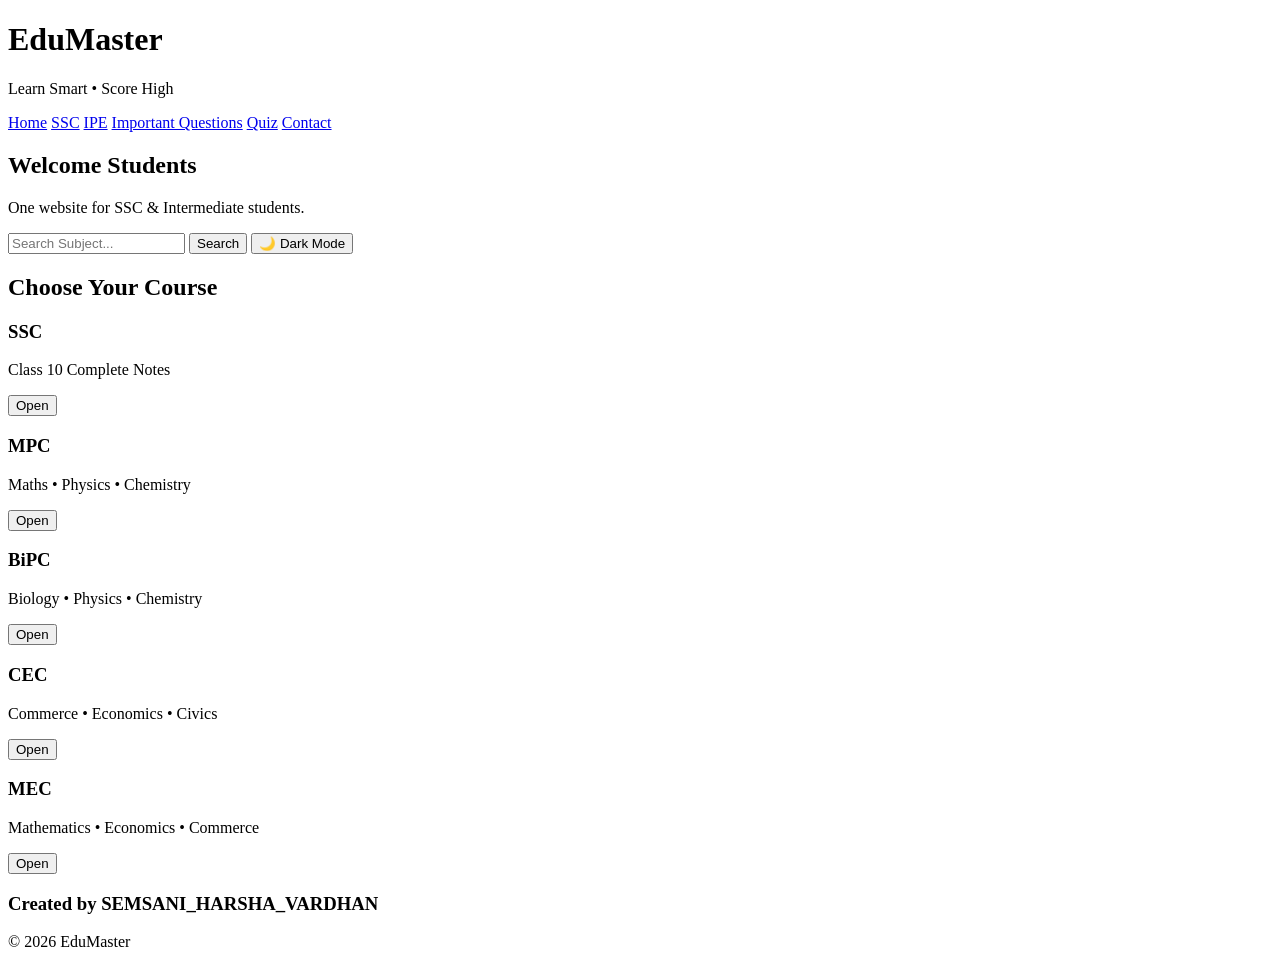
<file: index.html>
<!DOCTYPE html>
<html lang="en">
<head>
<meta charset="UTF-8">
<meta name="viewport" content="width=device-width, initial-scale=1.0">
<title>EduMaster - Learn Smart</title>
<link rel="stylesheet" href="https://semsaniharshaportfolio.in/style.css">
</head>
<body>

<header>
    <h1>EduMaster</h1>
    <p>Learn Smart • Score High</p>

    <nav>
        <a href="https://semsaniharshaportfolio.in/">Home</a>
        <a href="https://semsaniharshaportfolio.in/ssc.html">SSC</a>
        <a href="https://semsaniharshaportfolio.in/ipe.html">IPE</a>
        <a href="https://semsaniharshaportfolio.in/questions.html">Important Questions</a>
        <a href="https://semsaniharshaportfolio.in/quiz.html">Quiz</a>
        <a href="https://semsaniharshaportfolio.in/contact.html">Contact</a>
    </nav>
</header>

<section class="hero">
    <h2>Welcome Students</h2>
    <p>One website for SSC & Intermediate students.</p>

    <input type="text" id="search" placeholder="Search Subject...">
    <button onclick="searchSubject()">Search</button>

    <button onclick="toggleDark()">🌙 Dark Mode</button>
</section>

<h2 class="title">Choose Your Course</h2>

<div class="cards">

<div class="card">
<h3>SSC</h3>
<p>Class 10 Complete Notes</p>
<button onclick="window.location.href='https://semsaniharshaportfolio.in/ssc.html'">Open</button>
</div>

<div class="card">
<h3>MPC</h3>
<p>Maths • Physics • Chemistry</p>
<button onclick="window.location.href='https://semsaniharshaportfolio.in/mpc.html'">Open</button>
</div>

<div class="card">
<h3>BiPC</h3>
<p>Biology • Physics • Chemistry</p>
<button onclick="window.location.href='https://semsaniharshaportfolio.in/bipc.html'">Open</button>
</div>

<div class="card">
<h3>CEC</h3>
<p>Commerce • Economics • Civics</p>
<button onclick="window.location.href='https://semsaniharshaportfolio.in/cec.html'">Open</button>
</div>

<div class="card">
<h3>MEC</h3>
<p>Mathematics • Economics • Commerce</p>
<button onclick="window.location.href='https://semsaniharshaportfolio.in/mec.html'">Open</button>
</div>

</div>

<footer>
<h3>Created by SEMSANI_HARSHA_VARDHAN</h3>
<p>© 2026 EduMaster</p>
</footer>

<script src="https://semsaniharshaportfolio.in/script.js"></script>

</body>
</html>
</file>
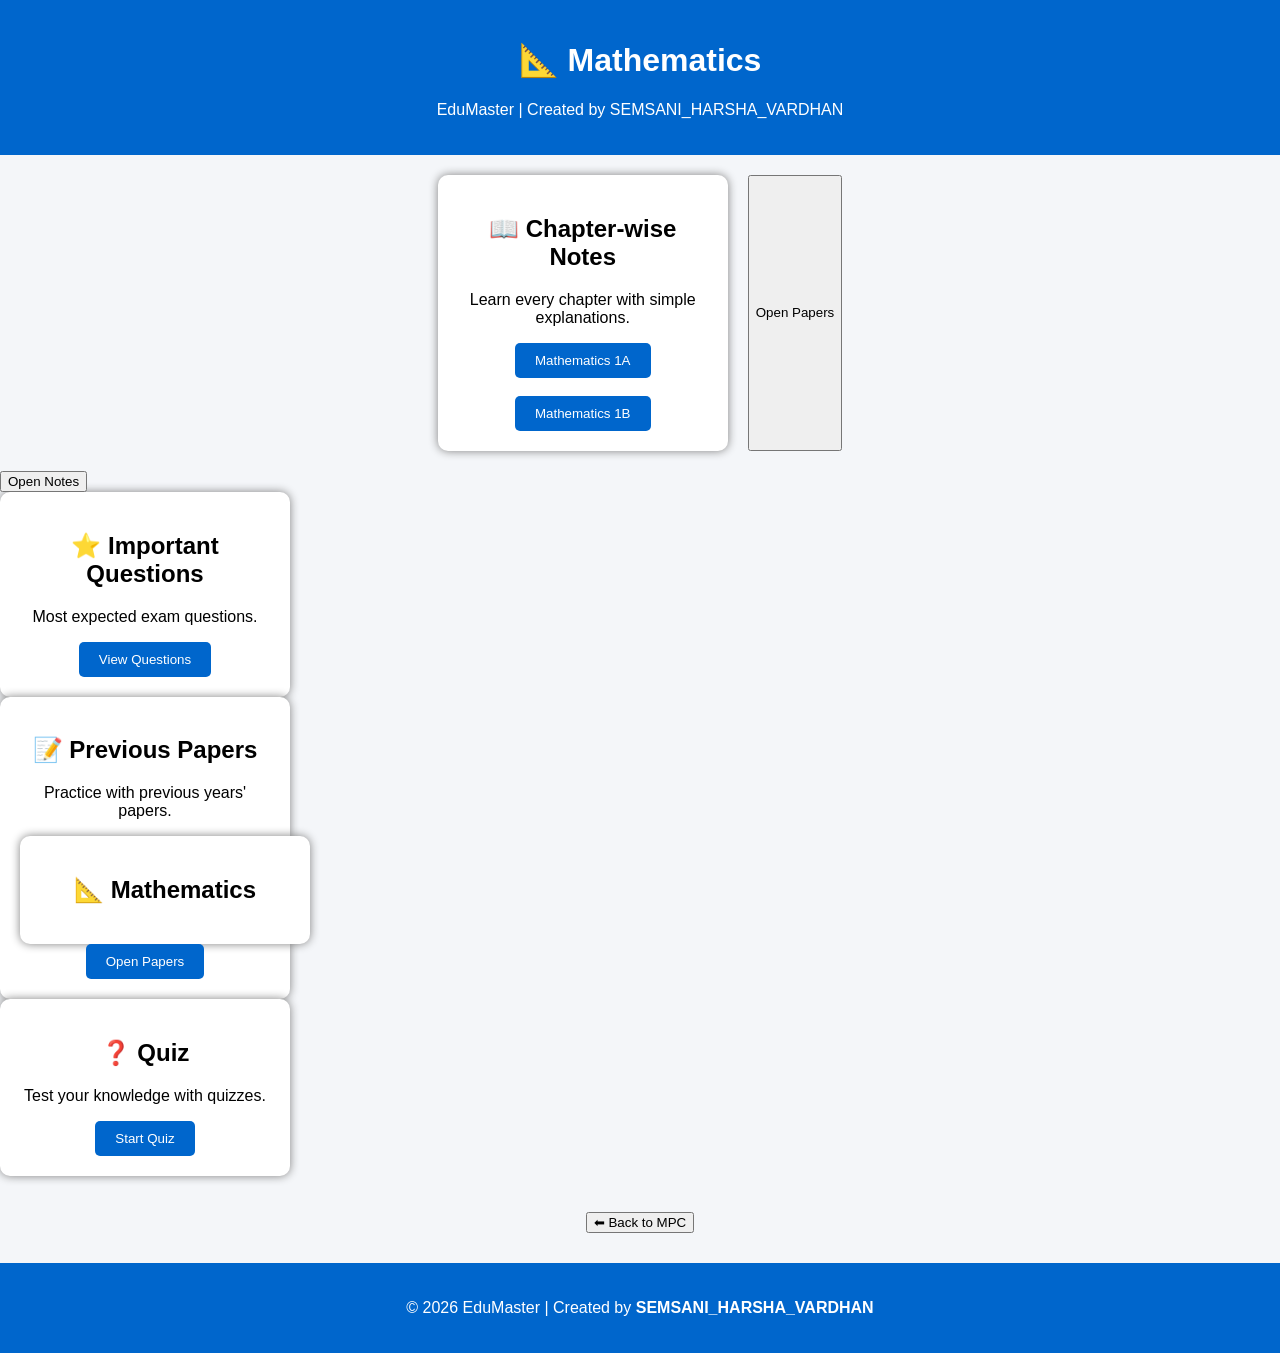
<file: maths.html>
<!DOCTYPE html>
<html lang="en">
<head>
<meta charset="UTF-8">
<meta name="viewport" content="width=device-width, initial-scale=1.0">
<title>Mathematics - EduMaster</title>
<link rel="stylesheet" href="style.css">
</head>
<body>

<header>
<h1>📐 Mathematics</h1>
<p>EduMaster | Created by SEMSANI_HARSHA_VARDHAN</p>
</header>

<div class="cards">

<div class="card">
<h2>📖 Chapter-wise Notes</h2>
<p>Learn every chapter with simple explanations.</p> <a href="maths1a.html">
  
    <button>Mathematics 1A</button>
</a>

<br><br>

<a href="maths1b.html">
    <button>Mathematics 1B</button>
</a>

</div><button>Open Papers</button>
</div>
<button>Open Notes</button>
</div>

<div class="card">
<h2>⭐ Important Questions</h2>
<p>Most expected exam questions.</p>
<button>View Questions</button>
</div>

<div class="card">
<h2>📝 Previous Papers</h2>
<p>Practice with previous years' papers.</p>
<div class="card">
<h2>📐 Mathematics</h2>


</div><button>Open Papers</button>
</div>

<div class="card">
<h2>❓ Quiz</h2>
<p>Test your knowledge with quizzes.</p>
<button>Start Quiz</button>
</div>

</div>

<center>
<br><br>
<a href="mpc.html">
<button>⬅ Back to MPC</button>
</a>
</center>

<footer>
<p>© 2026 EduMaster | Created by <b>SEMSANI_HARSHA_VARDHAN</b></p>
</footer>

</body>
</html>
</file>
<file: style.css>
body{
margin:0;
font-family:Arial,sans-serif;
background:#f4f6f9;
}

header{
background:#0066cc;
color:white;
padding:20px;
text-align:center;
}

nav{
margin-top:15px;
}

nav a{
color:white;
text-decoration:none;
margin:10px;
font-weight:bold;
}

.hero{
text-align:center;
padding:40px;
}

.hero input{
padding:12px;
width:250px;
}

.hero button{
padding:12px;
margin:10px;
background:#0066cc;
color:white;
border:none;
cursor:pointer;
border-radius:5px;
}

.title{
text-align:center;
}

.cards{
display:flex;
flex-wrap:wrap;
justify-content:center;
gap:20px;
padding:20px;
}

.card{
width:250px;
background:white;
padding:20px;
text-align:center;
border-radius:10px;
box-shadow:0 0 10px gray;
}

.card button{
padding:10px 20px;
background:#0066cc;
color:white;
border:none;
border-radius:5px;
cursor:pointer;
}

.dark{
background:#111;
color:white;
}

.dark .card{
background:#333;
color:white;
}

footer{
background:#0066cc;
color:white;
text-align:center;
padding:20px;
margin-top:30px;
}
</file>
